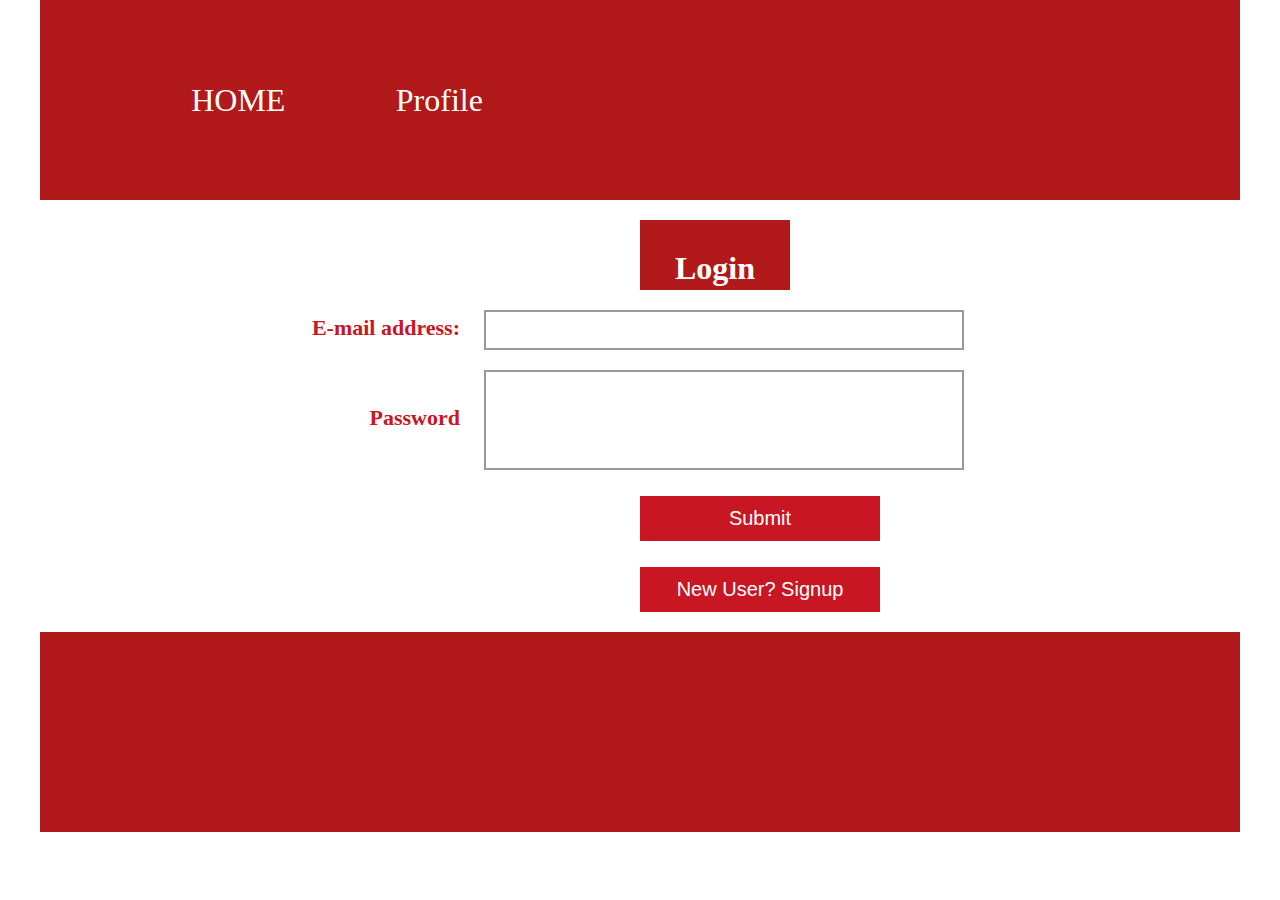
<file: contact.html>
<!DOCTYPE html>
<html lang="en">

<head>
    <meta charset="UTF-8">
    <meta name="viewport" content="width=device-width, initial-scale=1.0">
    <title>CS290 Project 5</title>
    <link rel="stylesheet" href="css/contact.css">
    <link rel="stylesheet" href="css/common.css">
</head>

<body class="w">
    
    <nav class="nav">
        <ul>
            <li><a href="index.html">HOME</a></li>
            <li><a href="contact.html">Profile</a></li>
        </ul>
    </nav>
    
    <div class="main">
        <div class="info">
            <h1>Login</h1>
        </div>
        <div class="text">
            <form action="http://web.engr.oregonstate.edu/~zhangluy/tools/class-content/form_tests/check_request.php" method="POST" name="contact" id="contact">
                <ul>
                    <li>
                        <label>E-mail address:</label><input type="text" name="email">
                    </li>
                    <li>
                        <label>Password</label><input type="text" class="content" name="content">
                    </li>
                    <li><input class="btn" type="submit" value="Submit"></li>
                    <li><input class="btn" type="submit" value="New User? Signup"></li>
                </ul>

            </form>
        </div>
    </div>


    <footer class="footer">
    </footer>


</body>

</html>
</file>
<file: css/contact.css>
.main .info{
    height: 70px;
    width: 150px;
    background-color: #b1191a;
    margin-top: 20px;
    margin-left: 50%;
    padding-top: 20px;
    color: white;
    text-align: center;
    
}
.main .info h1 {
    font-size: 32px;
    height: 150px;
    /* margin-bottom: 15px; */
    margin-top: 10px;
}
.main .info h2 {
    font-size: 24px;
    font-weight: 400;
}
.main .text{
    margin-top: 20px;
}
.main .text input{
    width: 40%;
    height: 40px;
    border: 2px solid #999;
}
.main .text .btn {
    width: 20%;
    height: 45px;
    margin-left: 50%;
    margin-top: 26px;
    border: 0;
    color: #fff;
    background-color: #c81623;
    font-size: 20px;
}
.main .text label {
    display: inline-block;
    width: 20%;
    margin-left: 15%;
    margin-right: 2%;
    text-align: right;
    font-size: 22px;
    font-weight: 700;
    color: #c81623;
}
.main .text .content {
    width: 40%;
    height: 100px;
    border: 2px solid #999;
    margin-top: 20px;
}
</file>
<file: css/common.css>
* {
    margin: 0;
    padding: 0;
    box-sizing: border-box;
}
.w {
    width: 1200px;
    margin: 0 auto;
}

a {
    text-decoration: none;
}
li {
    list-style: none;
}
button,
input {
    outline: none;
    border: 0;
}

.clearfix:after {
    visibility: hidden;
    clear: both;
    display: block;
    content: ".";
    height: 0;
}

.clearfix {
    *zoom: 1;
}

.nav {
    height: 200px;
    width: 100%;
    background-color: #b1191a;
    padding-left: 8%;
    padding-top: 60px;
    
}
.nav li {
    float: left;
    
    line-height: 80px;
    padding-left: 5%;
    padding-right: 5%;
    
}
.nav li a {
    
    font-size: 32px;
    color: #fff;
}
.nav li:hover {
    background-color: #fff;
    
    
}
.nav li:hover a {
    color: #c81623;
}


.footer {
    height: 200px;
    width: 100%;
    background-color: #b1191a;
    margin-top: 20px;
    
}
</file>
